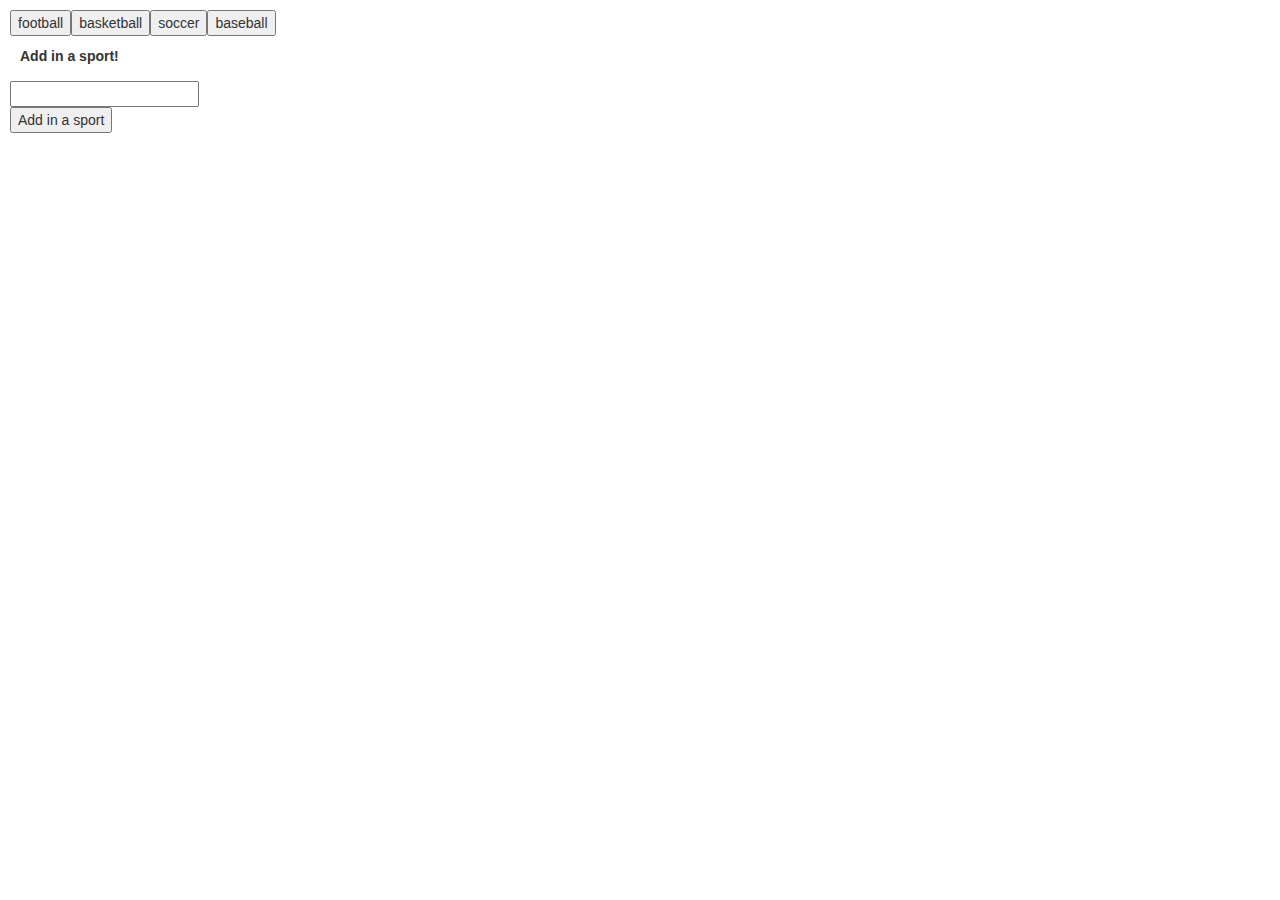
<file: assets/javascript/sports.html>
<!DOCTYPE html>
<html>
<head>
  <meta charset="UTF-8">
  <title>GifTastic</title>
  <style type="text/css">
  div,
  form,
  input{
    margin:10px;
  };
  </style>
  <link rel="stylesheet" href="https://maxcdn.bootstrapcdn.com/bootstrap/3.3.6/css/bootstrap.min.css"/>
</head>

<body>
  <div id="sports-views"></div>
  <div id="GIFArea"></div>
  <!-- <button data-search="football">Football</button>
  <button data-search="soccer">Soccer</button> -->
  <form id="sports-giphs">
  <div><label for="sports-input">Add in a sport!</label></div>
  <input id="sports-input" type="text"><br>
  <input type="submit" id="add-sport" value="Add in a sport">
  </form>
  <script src="http://code.jquery.com/jquery-2.1.3.min.js"></script>
    <script type="text/javascript">
    var topics = ["football","basketball","soccer","baseball"];
//Create a button to put in the topics array
  function putTopics(){
    for (var i = 0 ; i < topics.length ; i++){
      var newButton = $("<button>");
      newButton.text(topics[i]);
      newButton.attr("data-search", topics[i].toLowerCase());
      $("#sports-views").append(newButton);
  }
  addEvents();
};
//Create a function to get the images from the GIPHY API
function addEvents(){
$('button').on('click', function(){
  console.log("Button Clicked");
  var x = $(this).data("search");
  console.log(x)
var queryUrl = "http://api.giphy.com/v1/gifs/search?q=" + x + "&api_key=dc6zaTOxFJmzC&limit=10";
  $.ajax({url:queryUrl, method:'GET'})
  .done(function(response){
  $("#GIFArea").empty();
    for(var i = 0; i < response.data.length ; i++){
      $("#GIFArea").prepend("<p>Rating: "+response.data[i].rating+"</p");
      var img = $("<img>");
      img.attr("src", response.data[i].images.downsized_still.url);
      img.attr("data-still", response.data[i].images.downsized_still.url);
      img.attr("data-animate", response.data[i].images.downsized.url);
      img.attr("data-state", "still");
      $("#GIFArea").prepend(img);
    }
      
      //toggle animation on image click
    $("img").on("click", function(){console.log($(this));
        var state = $(this).attr("data-state");
        if (state === "still"){
          $(this).attr("src", $(this).attr("data-animate"));
          $(this).attr("data-state", "animate");
        } else {
          $(this).attr("src", $(this).attr("data-still"));
          $(this).attr("data-state", "still");
        }
    });
      
    })
  })
//The Main Processes
   $("#add-sport").on("click", function(event){
    console.log("I'm putting in a sport");
    $("#sports-views").empty();
    var sportsText = $("#sports-input").val();
    topics.push(sportsText);
    event.preventDefault();
    putTopics();
});
      
} //end addEvents()
putTopics();
</script>
</body>
</html>
</file>
